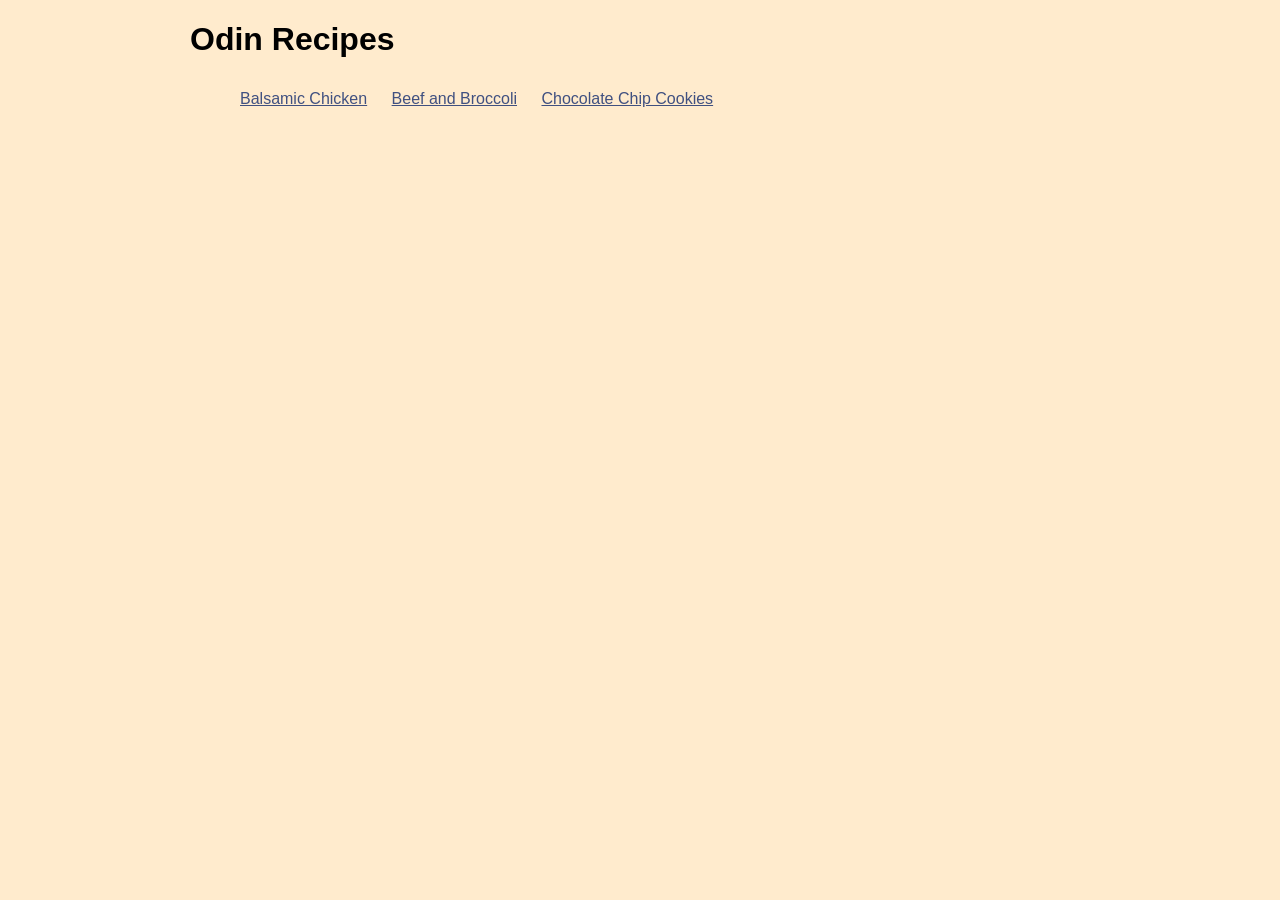
<file: index.html>
<!DOCTYPE html>
<html lang="en">
<head>
    <meta charset="UTF-8">
    <meta name="viewport" content="width=device-width, initial-scale=1.0">
    <link rel="stylesheet" href="style.css">
    <title>Odin Recipes</title>
</head>
<body>
    <h1>Odin Recipes</h1>

    <ul>
        <li><a href="recipes/balsamic-chicken.html">Balsamic Chicken</a></li>
        <li><a href="recipes/beef-broccoli.html">Beef and Broccoli</a></li>
        <li><a href="recipes/chocolate-chip-cookie.html">Chocolate Chip Cookies</a></li>
    </ul>
</body>
</html>
</file>
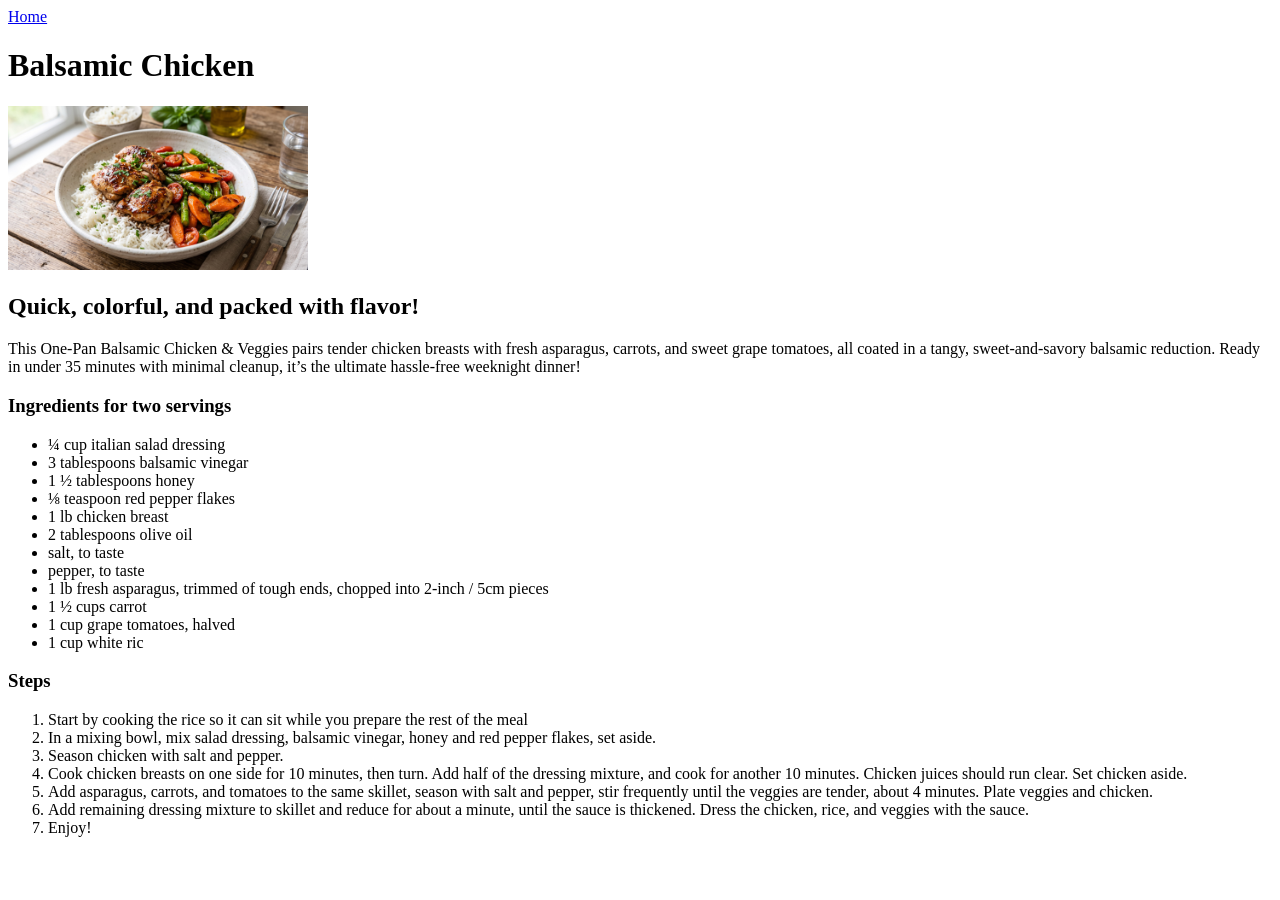
<file: recipes/balsamic-chicken.html>
<!DOCTYPE html>
<html lang="en">
<head>
    <meta charset="UTF-8">
    <meta name="viewport" content="width=device-width, initial-scale=1.0">
    <title>Balsamic Chicken Recipe</title>
</head>
<body>
    <a href="../index.html">Home</a>
    <h1>Balsamic Chicken</h1>

    <img src="../images/balsamic-chicke-rice-recipe.jpg" width="300">
    <h2>Quick, colorful, and packed with flavor!</h2>
    <p>This One-Pan Balsamic Chicken & Veggies pairs tender chicken breasts with fresh asparagus, carrots, and sweet grape tomatoes, all coated in a tangy, sweet-and-savory balsamic reduction. Ready in under 35 minutes with minimal cleanup, it’s the ultimate hassle-free weeknight dinner!</p>

    <h3>Ingredients for two servings</h3>
    <ul>
        <li>¼ cup italian salad dressing</li>
        <li>3 tablespoons balsamic vinegar</li>
        <li>1 ½ tablespoons honey</li>
        <li>⅛ teaspoon red pepper flakes</li>
        <li>1 lb chicken breast</li>
        <li>2 tablespoons olive oil</li>
        <li>salt, to taste</li>
        <li>pepper, to taste</li>
        <li>1 lb fresh asparagus, trimmed of tough ends, chopped into 2-inch / 5cm pieces</li>
        <li>1 ½ cups carrot</li>
        <li>1 cup grape tomatoes, halved</li>
        <li>1 cup white ric</li>
    </ul>

    <h3>Steps</h3>

    <ol>
        <li>Start by cooking the rice so it can sit while you prepare the rest of the meal</li>
        <li>In a mixing bowl, mix salad dressing, balsamic vinegar, honey and red pepper flakes, set aside.</li>
        <li>Season chicken with salt and pepper.</li>
        <li>Cook chicken breasts on one side for 10 minutes, then turn. Add half of the dressing mixture, and cook for another 10 minutes. Chicken juices should run clear. Set chicken aside.</li>
        <li>Add asparagus, carrots, and tomatoes to the same skillet, season with salt and pepper, stir frequently until the veggies are tender, about 4 minutes. Plate veggies and chicken.</li>
        <li>Add remaining dressing mixture to skillet and reduce for about a minute, until the sauce is thickened. Dress the chicken, rice, and veggies with the sauce.</li>
        <li>Enjoy!</li>
    </ol>
</body>
</html>
</file>
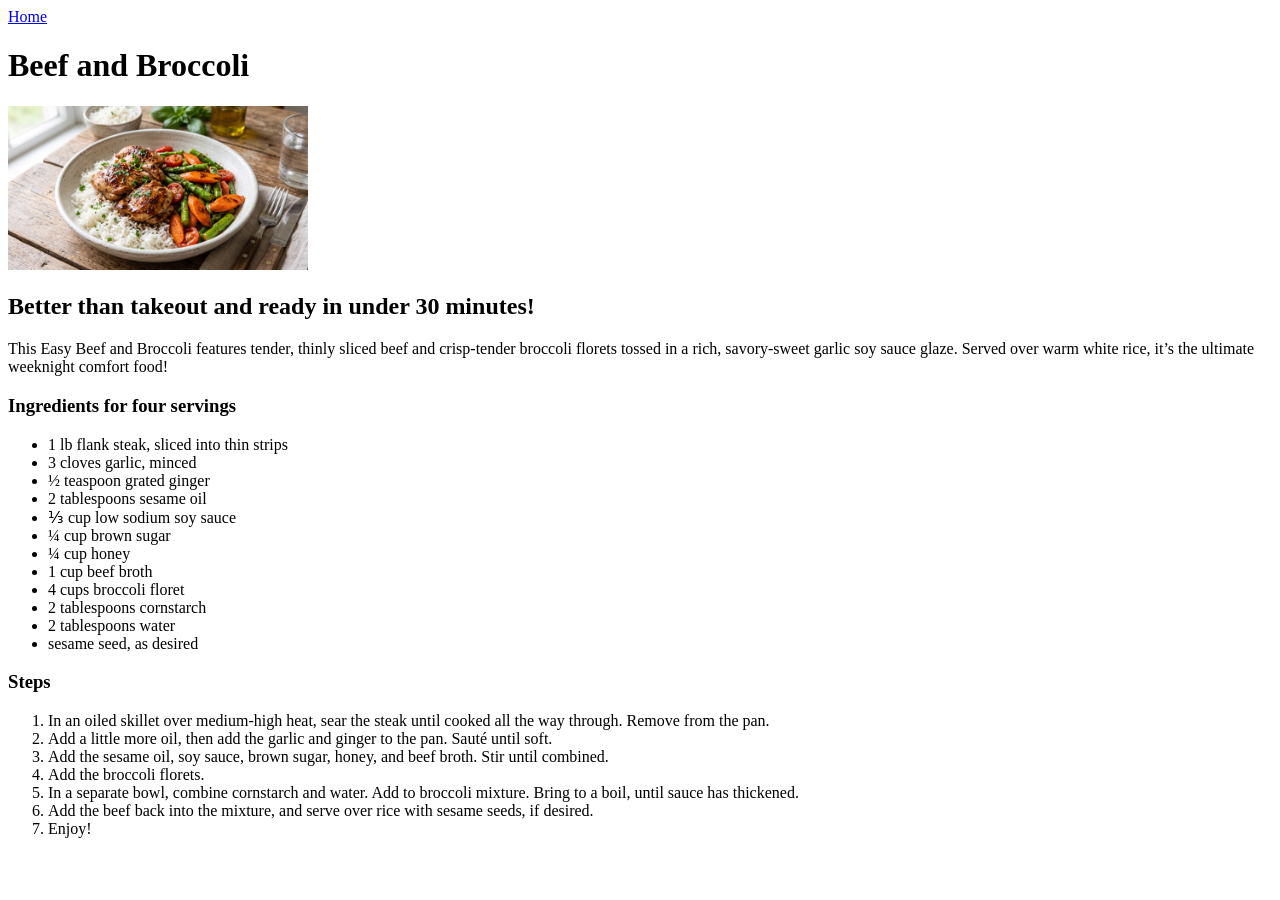
<file: recipes/beef-broccoli.html>
<!DOCTYPE html>
<html lang="en">
<head>
    <meta charset="UTF-8">
    <meta name="viewport" content="width=device-width, initial-scale=1.0">
    <title>Beef and Broccoli Recipe</title>
</head>
<body>
    <a href="../index.html">Home</a>
    <h1>Beef and Broccoli</h1>

    <img src="../images/balsamic-chicke-rice-recipe.jpg" width="300">
    <h2>Better than takeout and ready in under 30 minutes!</h2>
    <p>This Easy Beef and Broccoli features tender, thinly sliced beef and crisp-tender broccoli florets tossed in a rich, savory-sweet garlic soy sauce glaze. Served over warm white rice, it’s the ultimate weeknight comfort food!</p>

    <h3>Ingredients for four servings</h3>
    <ul>
        <li>1 lb flank steak, sliced into thin strips</li>
        <li>3 cloves garlic, minced</li>
        <li>½ teaspoon grated ginger</li>
        <li>2 tablespoons sesame oil</li>
        <li>⅓ cup low sodium soy sauce</li>
        <li>¼ cup brown sugar</li>
        <li>¼ cup honey</li>
        <li>1 cup beef broth</li>
        <li>4 cups broccoli floret</li>
        <li>2 tablespoons cornstarch</li>
        <li>2 tablespoons water</li>
        <li>sesame seed, as desired</li>
    </ul>

    <h3>Steps</h3>

    <ol>
        <li>In an oiled skillet over medium-high heat, sear the steak until cooked all the way through. Remove from the pan.</li>
        <li>Add a little more oil, then add the garlic and ginger to the pan. Sauté until soft.</li>
        <li>Add the sesame oil, soy sauce, brown sugar, honey, and beef broth. Stir until combined.</li>
        <li>Add the broccoli florets.</li>
        <li>In a separate bowl, combine cornstarch and water. Add to broccoli mixture. Bring to a boil, until sauce has thickened.</li>
        <li>Add the beef back into the mixture, and serve over rice with sesame seeds, if desired.</li>
        <li>Enjoy!</li>
    </ol>
</body>
</html>
</file>
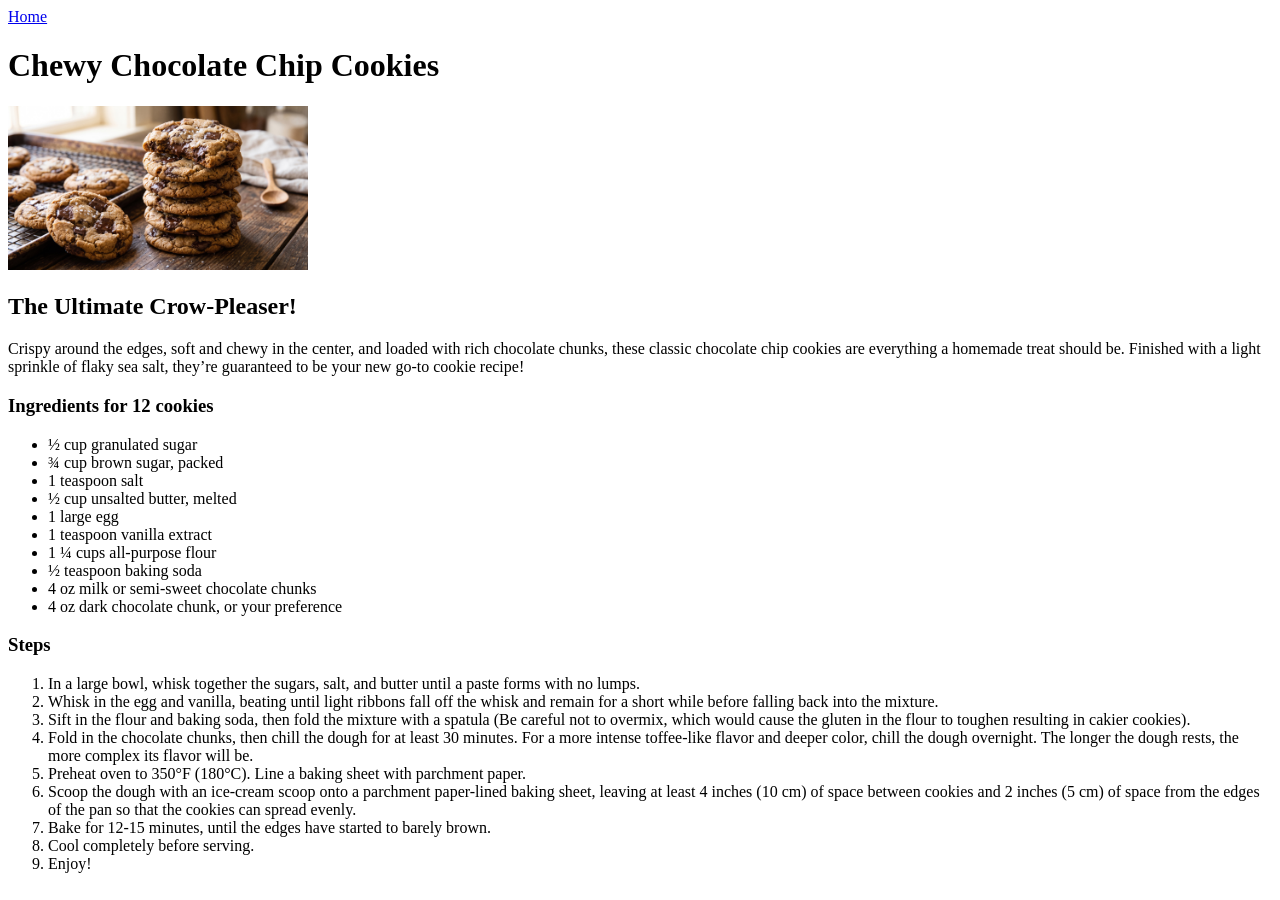
<file: recipes/chocolate-chip-cookie.html>
<!DOCTYPE html>
<html lang="en">
<head>
    <meta charset="UTF-8">
    <meta name="viewport" content="width=device-width, initial-scale=1.0">
    <title>Chocolate Chip Cookie Recipe</title>
</head>
<body>
    <a href="../index.html">Home</a>
    <h1>Chewy Chocolate Chip Cookies</h1>

    <img src="../images/chocolate-chip-cookie-recipe.jpg" width="300">
    <h2>The Ultimate Crow-Pleaser!</h2>
    <p>Crispy around the edges, soft and chewy in the center, and loaded with rich chocolate chunks, these classic chocolate chip cookies are everything a homemade treat should be. Finished with a light sprinkle of flaky sea salt, they’re guaranteed to be your new go-to cookie recipe!</p>

    <h3>Ingredients for 12 cookies</h3>
    <ul>
        <li>½ cup granulated sugar</li>
        <li>¾ cup brown sugar, packed</li>
        <li>1 teaspoon salt</li>
        <li>½ cup unsalted butter, melted</li>
        <li>1 large egg</li>
        <li>1 teaspoon vanilla extract</li>
        <li>1 ¼ cups all-purpose flour</li>
        <li>½ teaspoon baking soda</li>
        <li>4 oz milk or semi-sweet chocolate chunks</li>
        <li>4 oz dark chocolate chunk, or your preference</li>
    </ul>

    <h3>Steps</h3>

    <ol>
        <li>In a large bowl, whisk together the sugars, salt, and butter until a paste forms with no lumps.</li>
        <li>Whisk in the egg and vanilla, beating until light ribbons fall off the whisk and remain for a short while before falling back into the mixture.</li>
        <li>Sift in the flour and baking soda, then fold the mixture with a spatula (Be careful not to overmix, which would cause the gluten in the flour to toughen resulting in cakier cookies).</li>
        <li>Fold in the chocolate chunks, then chill the dough for at least 30 minutes. For a more intense toffee-like flavor and deeper color, chill the dough overnight. The longer the dough rests, the more complex its flavor will be.</li>
        <li>Preheat oven to 350°F (180°C). Line a baking sheet with parchment paper.</li>
        <li>Scoop the dough with an ice-cream scoop onto a parchment paper-lined baking sheet, leaving at least 4 inches (10 cm) of space between cookies and 2 inches (5 cm) of space from the edges of the pan so that the cookies can spread evenly.</li>
        <li>Bake for 12-15 minutes, until the edges have started to barely brown.</li>
        <li>Cool completely before serving.</li>
        <li>Enjoy!</li>
    </ol>
</body>
</html>
</file>
<file: style.css>
body {
    background-color: #ffebcd;
    font-family: Verdana, Geneva, Tahoma, sans-serif;
    font-size: 16px;
    width: 900px;
    margin: 0 auto;
}

li {
    display: inline-block;
    padding: 10px;
}

li a {
    color: #405080;
}
</file>
